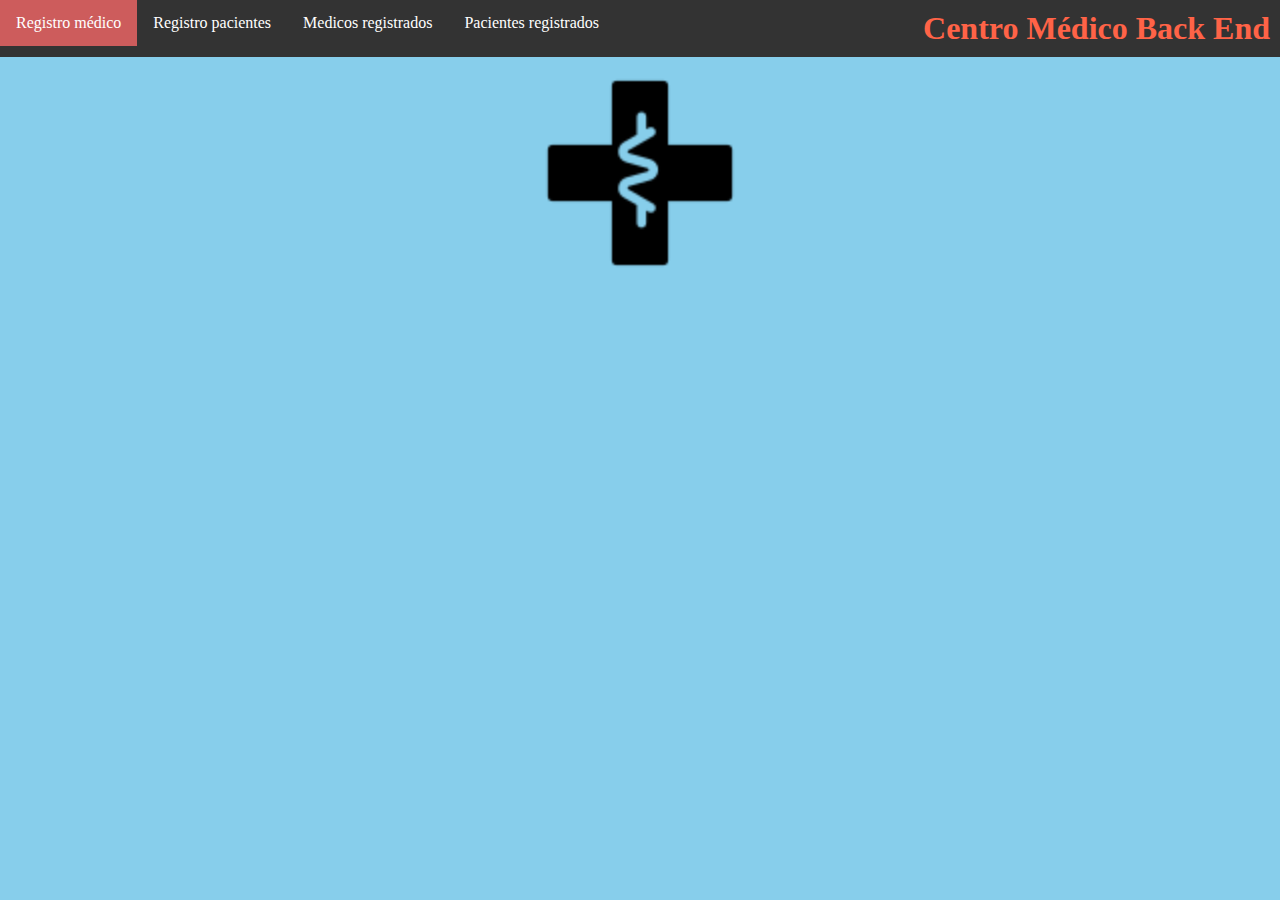
<file: index.html>
<!DOCTYPE html>
<html>
<head>
    <meta charset="utf-8">
    <meta name="viewport" content="width=device-width, initial-scale=1">
    <meta name="description" content="">
    <meta name="keywords" content="">
    <title>Centro Medico Back End</title>
    <link rel="shortcut icon" href="images/icon_hospital.png"/>
    <link rel="stylesheet" href="styles/style.css"/>
</head>
<body>
    <header>
        <nav>
            <ul>
                <li><a href="html/registro-medicos.html">Registro médico</a></li>
                <li><a href="html/registro-pacientes.html">Registro pacientes</a></li>
                <li><a href="html/listado-medicos.html">Medicos registrados</a></li>
                <li><a href="html/listado-pacientes.html">Pacientes registrados</a></li>
                <h1><a href="index.html">Centro Médico Back End</a></h1>
            </ul>
        </nav>
    </header>
    <main>  
        <figure id="index_figure"><img src="images/icon_hospital.png" alt="Centro Médico Back End"></figure>
    </main>
</body>
</html>
</file>
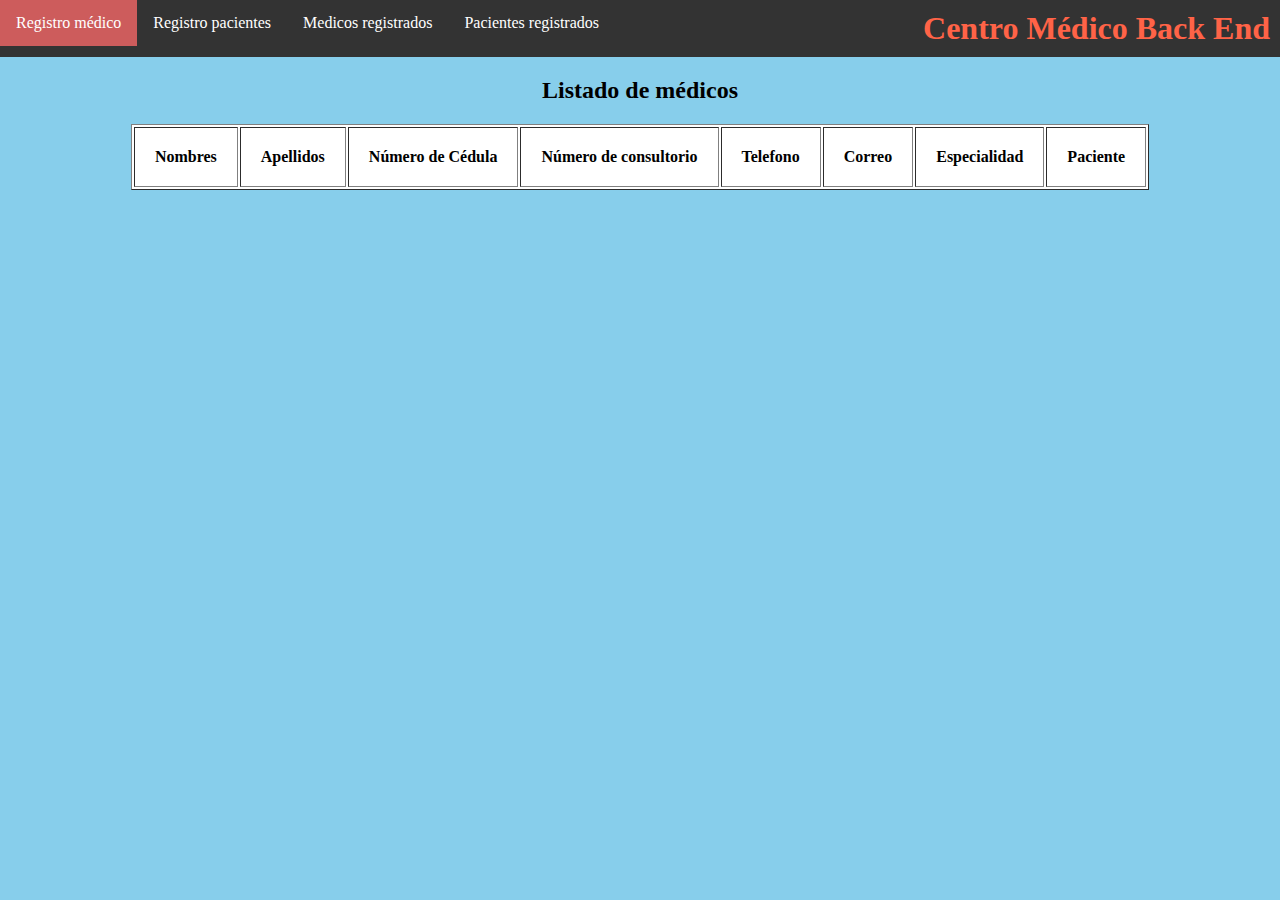
<file: html/listado-medicos.html>
<!DOCTYPE html>
<html>
<head>
    <meta charset="utf-8">
    <meta name="viewport" content="width=device-width, initial-scale=1">
    <meta name="description" content="">
    <meta name="keywords" content="">
    <title>Listado de medicos</title>
    <link rel="shortcut icon" href="../images/icon_hospital.png"/>
    <link rel="stylesheet" href="../styles/style.css"/>
</head>
<body>
    <header>
        <nav>
            <ul>
                <li><a href="registro-medicos.html">Registro médico</a></li>
                <li><a href="registro-pacientes.html">Registro pacientes</a></li>
                <li><a href="listado-medicos.html">Medicos registrados</a></li>
                <li><a href="listado-pacientes.html">Pacientes registrados</a></li>
                <h1><a href="../index.html">Centro Médico Back End</a></h1>
            </ul>
        </nav>
    </header>
    <main>
        <h2>Listado de médicos</h2>
        <table border="solid">
            <thead>
                <tr>
                    <th>Nombres</th>
                    <th>Apellidos</th>
                    <th>Número de Cédula</th>
                    <th>Número de consultorio</th>
                    <th>Telefono</th>
                    <th>Correo</th>
                    <th>Especialidad</th>
                    <th>Paciente</th>
                </tr>
            </thead>
            <tbody id="cuerpo-tabla-medicos">
            </tbody>
        </table>
    </main>
    <script src="../app.js"></script>
</body>
</html>
</file>
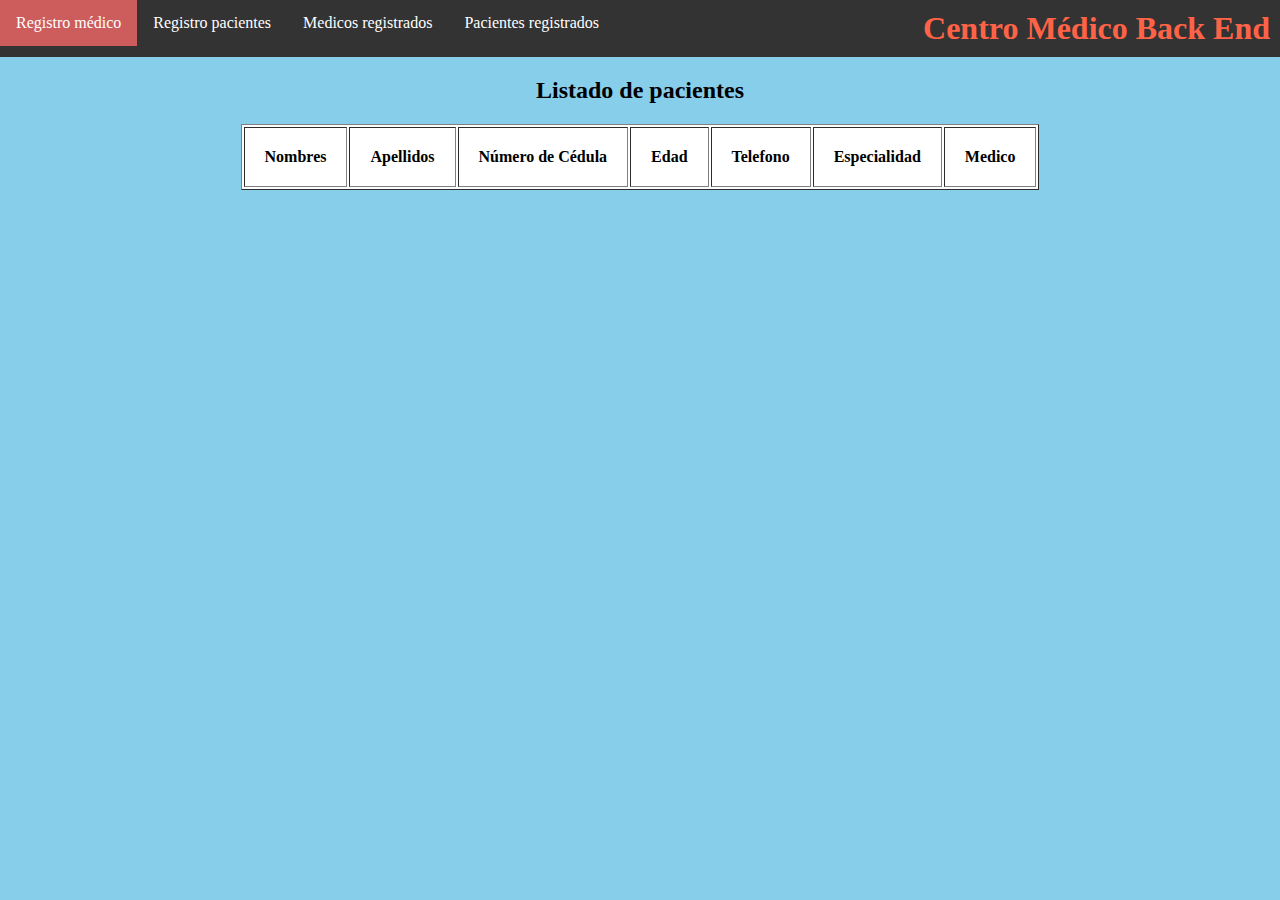
<file: html/listado-pacientes.html>
<!DOCTYPE html>
<html>
<head>
    <meta charset="utf-8">
    <meta name="viewport" content="width=device-width, initial-scale=1">
    <meta name="description" content="">
    <meta name="keywords" content="">
    <title>Listado de pacientes</title>
    <link rel="shortcut icon" href="../images/icon_hospital.png"/>
    <link rel="stylesheet" href="../styles/style.css"/>
</head>
<body>
    <header>
        <nav>
            <ul>
                <li><a href="registro-medicos.html">Registro médico</a></li>
                <li><a href="registro-pacientes.html">Registro pacientes</a></li>
                <li><a href="listado-medicos.html">Medicos registrados</a></li>
                <li><a href="listado-pacientes.html">Pacientes registrados</a></li>
                <h1><a href="../index.html">Centro Médico Back End</a></h1>
            </ul>
        </nav>
    </header>
    <main>
        <h2>Listado de pacientes</h2>
        <table border="solid">
            <thead>
                <tr>
                    <th>Nombres</th>
                    <th>Apellidos</th>
                    <th>Número de Cédula</th>
                    <th>Edad</th>
                    <th>Telefono</th>
                    <th>Especialidad</th>
                    <th>Medico</th>
                </tr>
            </thead>
            <tbody id="cuerpo-tabla-pacientes">
            </tbody>
        </table>
    </main>
    <script src="../app.js"></script>
</body>
</html>
</file>
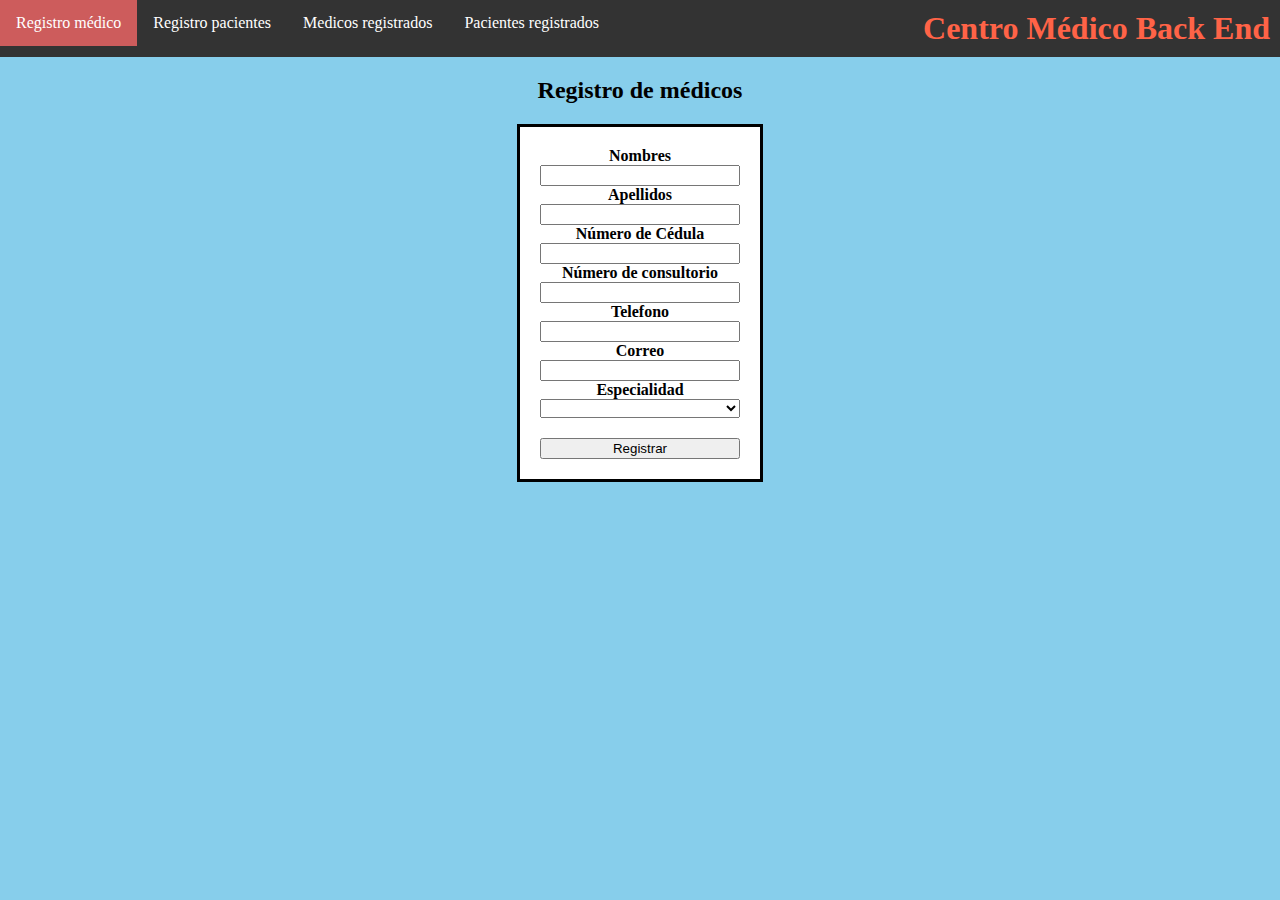
<file: html/registro-medicos.html>
<!DOCTYPE html>
<html>
<head>
    <meta charset="utf-8">
    <meta name="viewport" content="width=device-width, initial-scale=1">
    <meta name="description" content="">
    <meta name="keywords" content="">
    <title>Registro de medicos</title>
    <link rel="shortcut icon" href="../images/icon_hospital.png"/>
    <link rel="stylesheet" href="../styles/style.css"/>
</head>
<body>
    <header>
        <nav>
            <ul>
                <li><a href="registro-medicos.html">Registro médico</a></li>
                <li><a href="registro-pacientes.html">Registro pacientes</a></li>
                <li><a href="listado-medicos.html">Medicos registrados</a></li>
                <li><a href="listado-pacientes.html">Pacientes registrados</a></li>
                <h1><a href="../index.html">Centro Médico Back End</a></h1>
            </ul>
        </nav>
    </header>
    <main>
        <h2>Registro de médicos</h2>
        <form id="medicos-form">
            <label for="nombres">Nombres</label>
            <input type="text" id="nombres" name="nombres" required>
            <label for="apellidos">Apellidos</label>
            <input type="text" id="apellidos" name="apellidos" required>
            <label for="cedula">Número de Cédula</label>
            <input type="number" id="cedula" name="cedula" required>
            <label for="consultorio">Número de consultorio</label>
            <input type="number" id="consultorio" name="consultorio" required>
            <label for="telefono">Telefono</label>
            <input type="tel" id="telefono" name="telefono" required>
            <label for="correo">Correo</label>
            <input type="email" id="correo" name="correo" required>
            <label for="especialidad">Especialidad</label>
            <select id="especialidad" name="especialidad" required>
                <option value=""></option>
                <option value="Medicina general">Medicina general</option>
                <option value="Cardiología">Cardiología</option>
                <option value="Medicina interna">Medicina interna</option>
                <option value="Dermatología">Dermatología</option>
                <option value="Rehabilitación física">Rehabilitación física</option>
                <option value="Psicología">Psicología</option>
                <option value="Odontología">Odontología</option>
                <option value="Radiología">Radiología</option>
            </select>
            <input type="submit" value="Registrar">
        </form>
    </main>
    <script src="../app.js"></script>
</body>
</html>
</file>
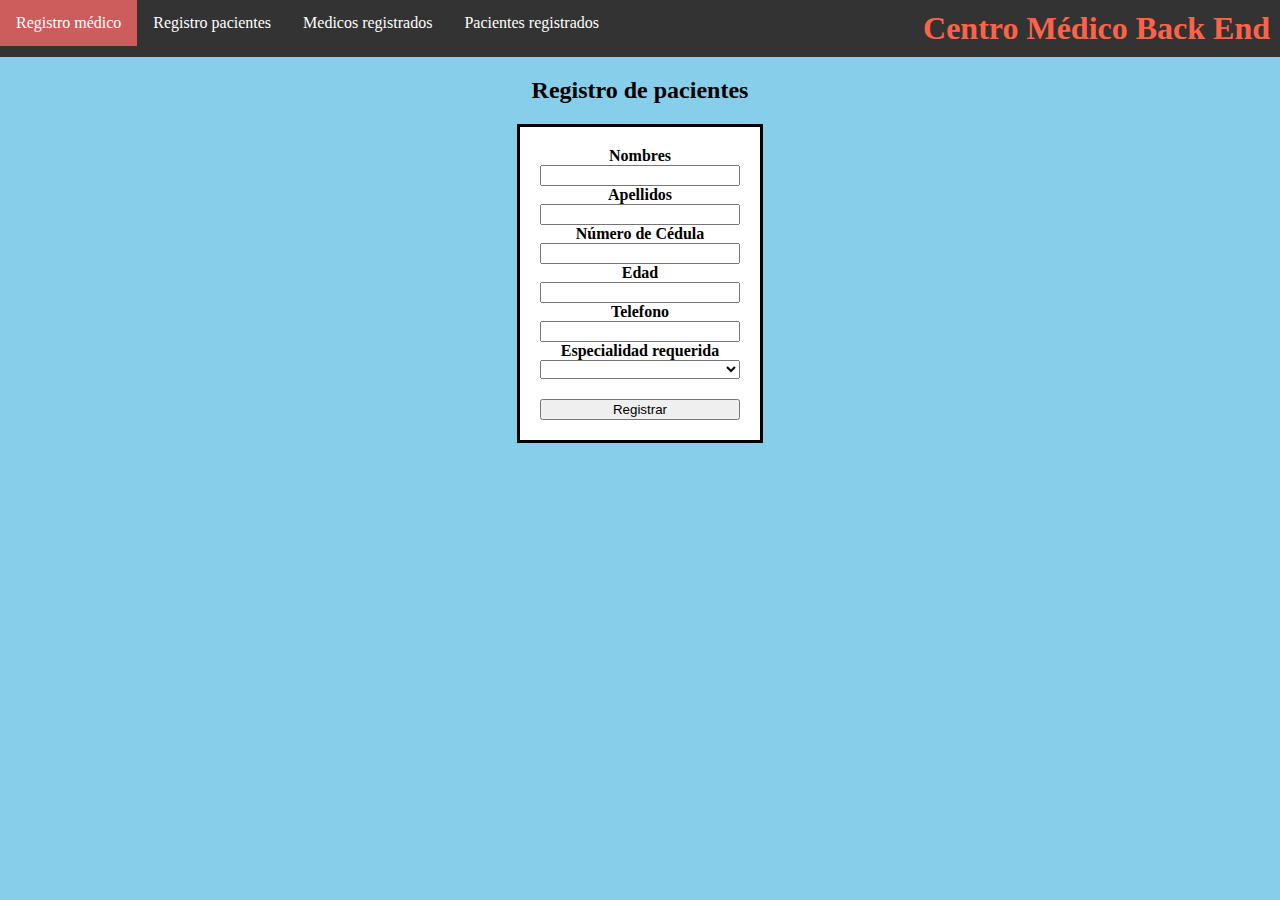
<file: html/registro-pacientes.html>
<!DOCTYPE html>
<html>
<head>
    <meta charset="utf-8">
    <meta name="viewport" content="width=device-width, initial-scale=1">
    <meta name="description" content="">
    <meta name="keywords" content="">
    <title>Registro de pacientes</title>
    <link rel="shortcut icon" href="../images/icon_hospital.png"/>
    <link rel="stylesheet" href="../styles/style.css"/>
</head>
<body>
    <header>
        <nav>
            <ul>
                <li><a href="registro-medicos.html">Registro médico</a></li>
                <li><a href="registro-pacientes.html">Registro pacientes</a></li>
                <li><a href="listado-medicos.html">Medicos registrados</a></li>
                <li><a href="listado-pacientes.html">Pacientes registrados</a></li>
                <h1><a href="../index.html">Centro Médico Back End</a></h1>
            </ul>
        </nav>
    </header>
    <main>
        <h2>Registro de pacientes</h2>
        <form id="pacientes-form">
            <label for="nombres">Nombres</label>
            <input type="text" id="nombres" name="nombres" required>
            <label for="apellidos">Apellidos</label>
            <input type="text" id="apellidos" name="apellidos" required>
            <label for="cedula">Número de Cédula</label>
            <input type="number" id="cedula" name="cedula" required>
            <label for="edad">Edad</label>
            <input type="number" id="edad" name="edad" required>
            <label for="telefono">Telefono</label>
            <input type="tel" id="telefono" name="telefono" required>
            <label for="especialidad">Especialidad requerida</label>   
            <select id="especialidad" id="especialidad" name="especialidad" required>
                <option value=""></option>
                <option value="Medicina general">Medicina general</option>
                <option value="Cardiología">Cardiología</option>
                <option value="Medicina interna">Medicina interna</option>
                <option value="Dermatología">Dermatología</option>
                <option value="Rehabilitación física">Rehabilitación física</option>
                <option value="Psicología">Psicología</option>
                <option value="Odontología">Odontología</option>
                <option value="Radiología">Radiología</option>
            </select>
            <input type="submit" value="Registrar">
        </form>
    </main>
    <script src="../app.js"></script>
</body>
</html>
</file>
<file: styles/style.css>
body{
    margin: 0px;
    background-color: skyblue;
}

nav ul{
    margin: 0;
    padding: 0;
    overflow: hidden;
    list-style-type: none;
    background-color: #333;
}
nav ul li{
    float: left;
}
nav ul li a{
    padding: 14px 16px;
    display: inline-block;
    text-align: center; 
    text-decoration: none;
    color: white;
}
nav ul li a:hover{
  background-color: indianred;
}
nav h1{
    margin: 10px;
    float: right;
}
nav h1 a{
    text-decoration: none;
    color: tomato;
}

h2{
    text-align: center;
}

form{
    width: 200px;
    margin: 20px auto;
    padding: 20px;
    border: solid;
    background-color: white;
    display: grid;
    text-align: center;
}
form label{
    font-weight: bold;
}
form select{
    margin-bottom: 20px;
}

table{
    margin: auto;
    background-color: white;
}
table th{
    padding: 20px;
}

#index_figure{
    text-align: center;
    align-content: ce;
}
#index_figure img{
    width: 200px;
}
</file>
